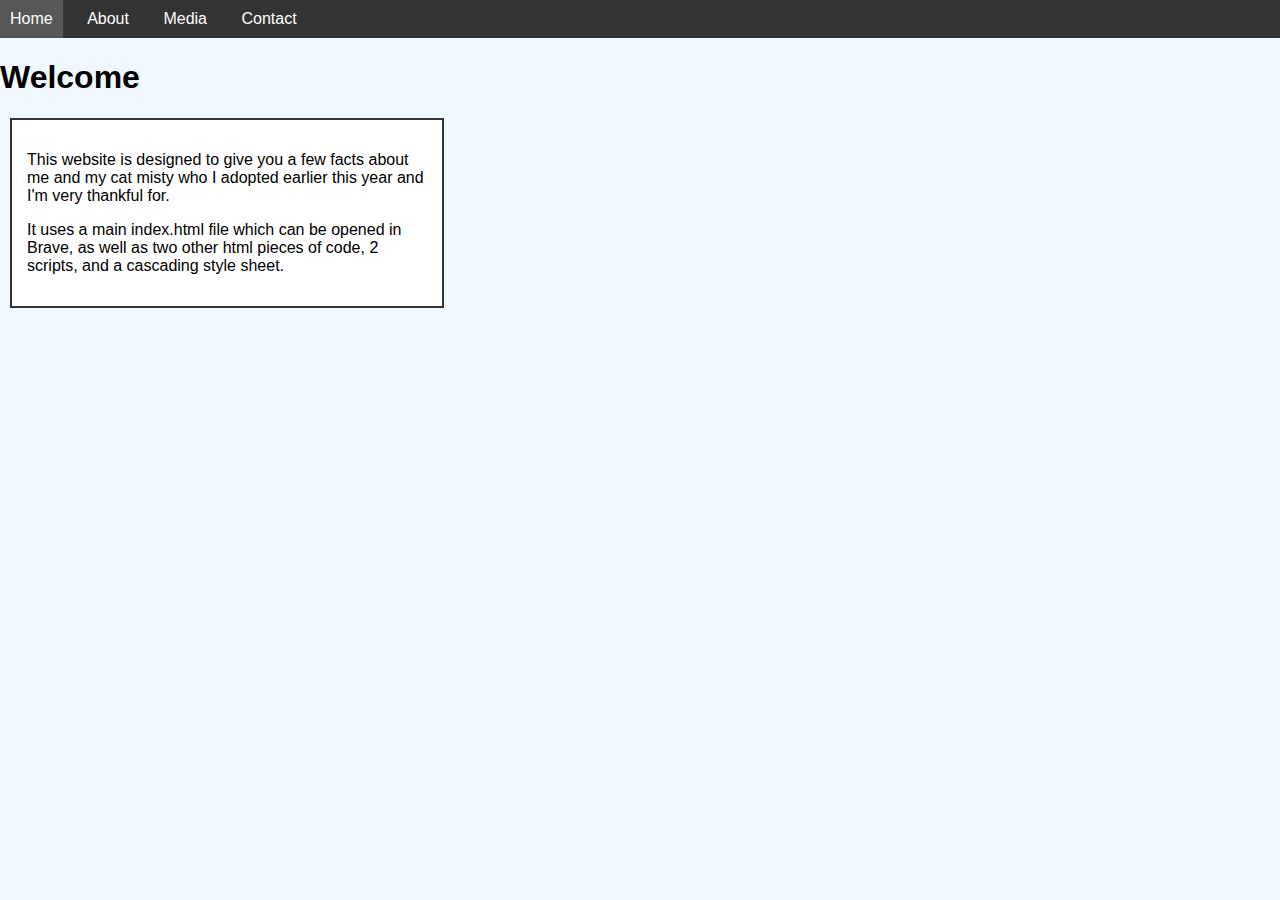
<file: JavaScript/JavsaScript Learning/Project/index.html>
<!DOCTYPE html>
<html lang="en">
<head>
    <meta charset="UTF-8">
    <meta name="viewport" content="width=device-width, initial-scale=1.0">
    <title>Connor's Webpage</title>
    <link rel="stylesheet" href="css/styles.css">
    <script src="scripts/script1.js" defer></script>
</head>
<body>
    <header>
        <nav>
            <ul>
                <li><a href="index.html">Home</a></li>
                <li><a href="about.html">About</a></li>
                <li><a href="media.html">Media</a></li>
                <li><a href="contact.html">Contact</a></li>
            </ul>
        </nav>
    </header>
    <main>
        <h1>Welcome</h1>
        <div class="box">
            <p>This website is designed to give you a few facts about me and my cat misty who I adopted earlier this year and I'm very thankful for.</p>
	    <p>It uses a main index.html file which can be opened in Brave, as well as two other html pieces of code, 2 scripts, and a cascading style sheet.</p>
        </div>
    </main>
</body>
</html>
</file>
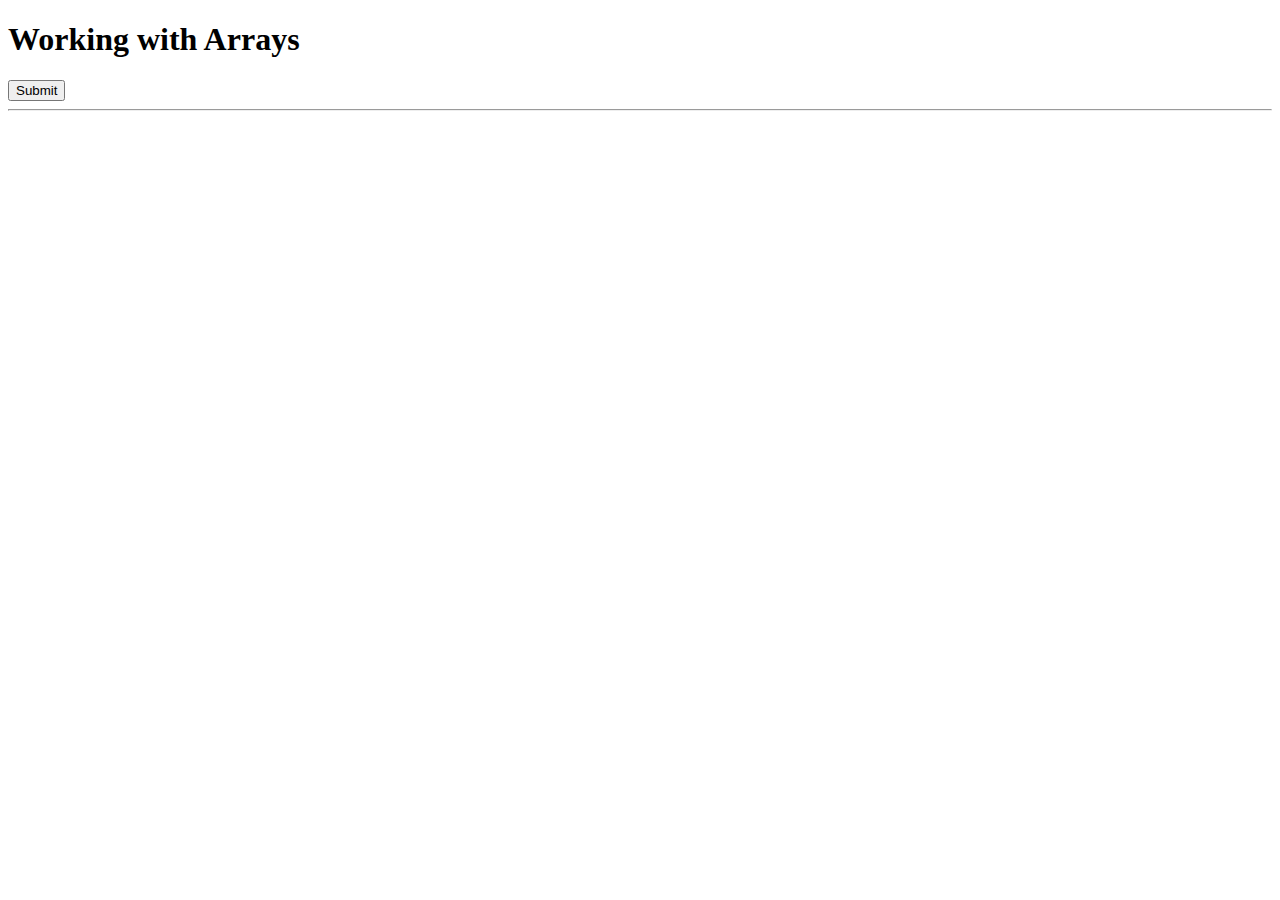
<file: JavaScript/JavsaScript Learning/1H sales/1H_WorkingWithArrays.html>
<!DOCTYPE html>
<!--Working with Arrays-->
<!--Name goes here-->
<!--ITS-245-MC1E---->
<!--Project 1E-->
 
<html>
	<head>		
		<meta charset = "utf-8">
		<title> Array of book costs</title>
		<!-- Links this HTML doc to the external JS doc-->
		<script type="text/javascript" src="C:\Users\stoic\OneDrive\Desktop\JavsaScript Learning\1H sales\New Temp.js"></script>
		<link rel="stylesheet" type="text/css" href="C:\Users\stoic\OneDrive\Desktop\JavsaScript Learning\1H sales\Style.CSS">
		<link rel="stylesheet" type="text/css" href="C:\Users\stoic\OneDrive\Desktop\JavsaScript Learning\1H sales\StyleSheet.CSS">

				
	</head>	
	<body>
		
		<H1> Working with Arrays </h1>
		<!--Creates button to submit document when clicked -->
		<input type = 'button' id = 'start' value = 'Submit' onclick='getData()' />
	    <hr>
        <div id = "Total" ></div>
         

         

	</body>
</html>
</file>
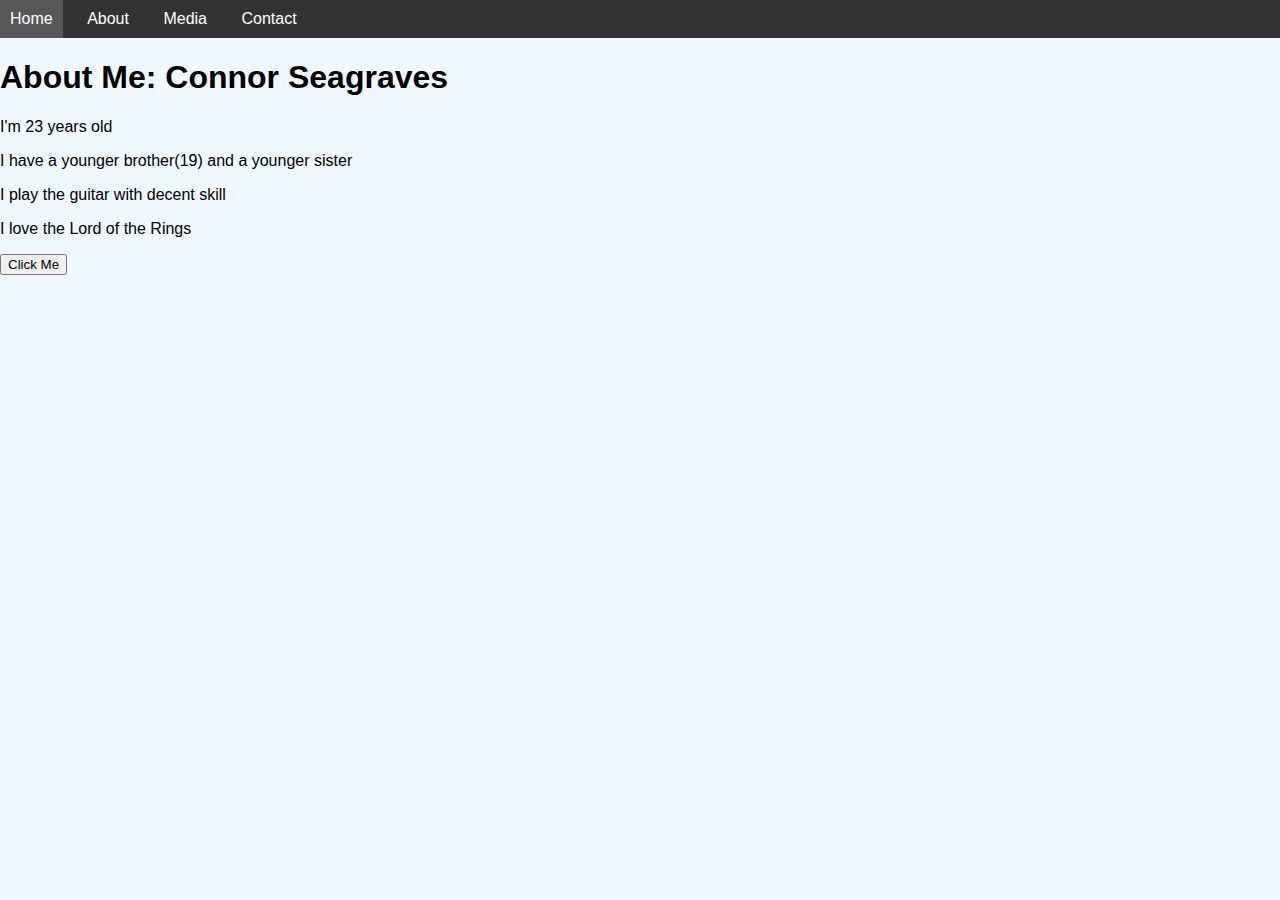
<file: JavaScript/JavsaScript Learning/Project/about.html>
<!DOCTYPE html>
<html lang="en">
<head>
    <meta charset="UTF-8">
    <meta name="viewport" content="width=device-width, initial-scale=1.0">
    <title>About Page</title>
    <link rel="stylesheet" href="css/styles.css">
    <script src="scripts/script2.js" defer></script>
</head>
<body>
    <header>
        <nav>
            <ul>
                <li><a href="index.html">Home</a></li>
                <li><a href="about.html">About</a></li>
                <li><a href="media.html">Media</a></li>
                <li><a href="contact.html">Contact</a></li>
            </ul>
        </nav>
    </header>
    <main>
        <h1>About Me: Connor Seagraves</h1>
        <p>I'm 23 years old</p>
	<p>I have a younger brother(19) and a younger sister</p>
	<p>I play the guitar with decent skill</p>
	<p>I love the Lord of the Rings</p>
        <button onclick="changeText()">Click Me</button>
        <p id="message"></p>
    </main>
</body>
</html>
</file>
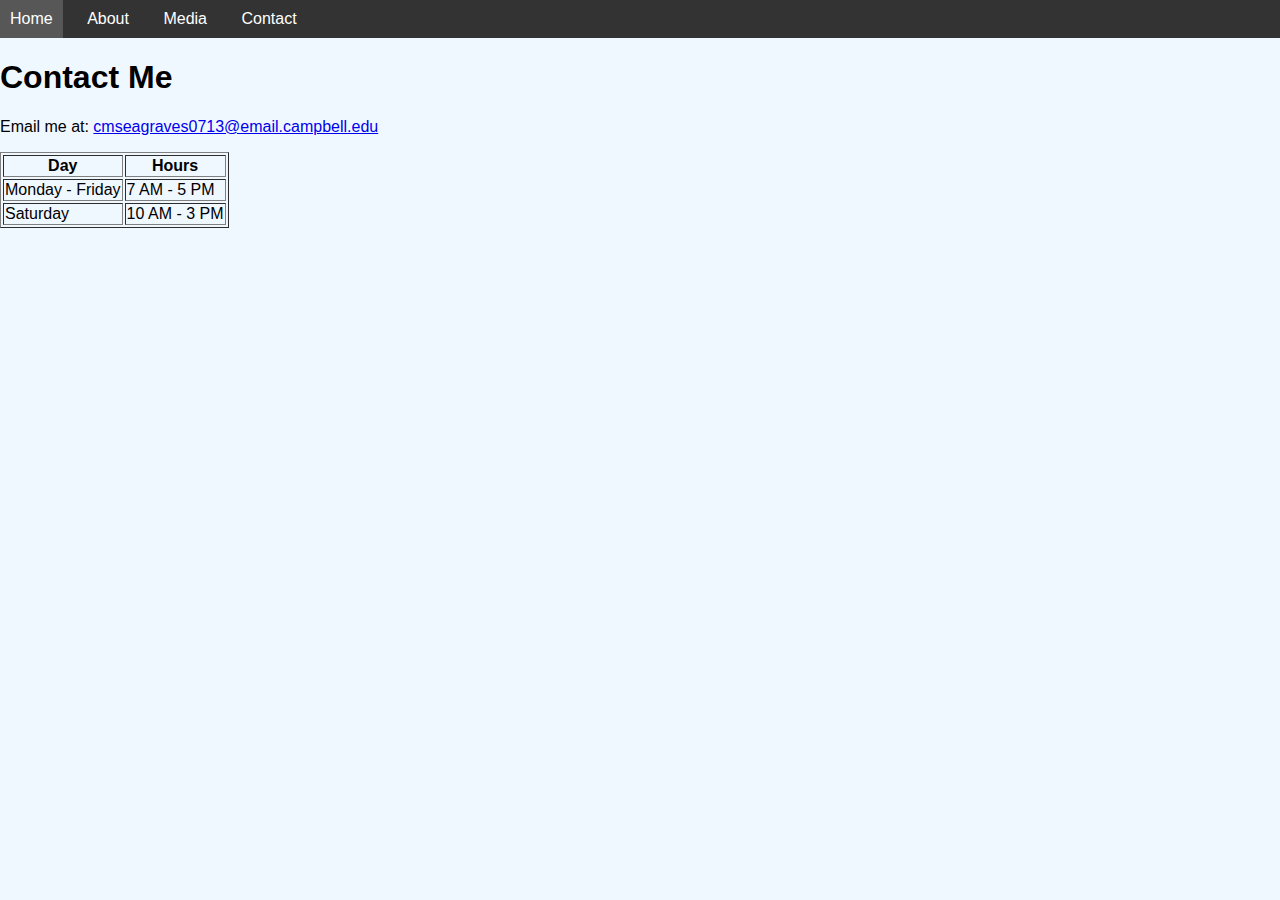
<file: JavaScript/JavsaScript Learning/Project/contact.html>
<!DOCTYPE html>
<html lang="en">
<head>
    <meta charset="UTF-8">
    <meta name="viewport" content="width=device-width, initial-scale=1.0">
    <title>Contact Page</title>
    <link rel="stylesheet" href="css/styles.css">
</head>
<body>
    <header>
        <nav>
            <ul>
                <li><a href="index.html">Home</a></li>
                <li><a href="about.html">About</a></li>
                <li><a href="media.html">Media</a></li>
                <li><a href="contact.html">Contact</a></li>
            </ul>
        </nav>
    </header>
    <main>
        <h1>Contact Me</h1>
        <p>Email me at: <a href="mailto:cmseagraves0713@email.campbell.edu">cmseagraves0713@email.campbell.edu</a></p>
        <table border="1">
            <tr>
                <th>Day</th>
                <th>Hours</th>
            </tr>
            <tr>
                <td>Monday - Friday</td>
                <td>7 AM - 5 PM</td>
            </tr>
            <tr>
                <td>Saturday</td>
                <td>10 AM - 3 PM</td>
            </tr>
        </table>
    </main>
</body>
</html>
</file>
<file: JavaScript/JavsaScript Learning/Project/css/styles.css>
body {
    font-family: Arial, sans-serif;
    margin: 0;
    padding: 0;
    background: #f0f8ff;
}

nav ul {
    list-style-type: none;
    margin: 0;
    padding: 0;
    background: #333;
    overflow: hidden;
}

nav ul li {
    display: inline;
    margin-right: 10px;
}

nav ul li a {
    color: white;
    text-decoration: none;
    padding: 10px;
    display: inline-block;
}

nav ul li a:hover {
    background: #575757;
}

.box {
    border: 2px solid #333;
    padding: 15px;
    margin: 10px;
    background: #fff;
    max-width: 400px;
}
</file>
